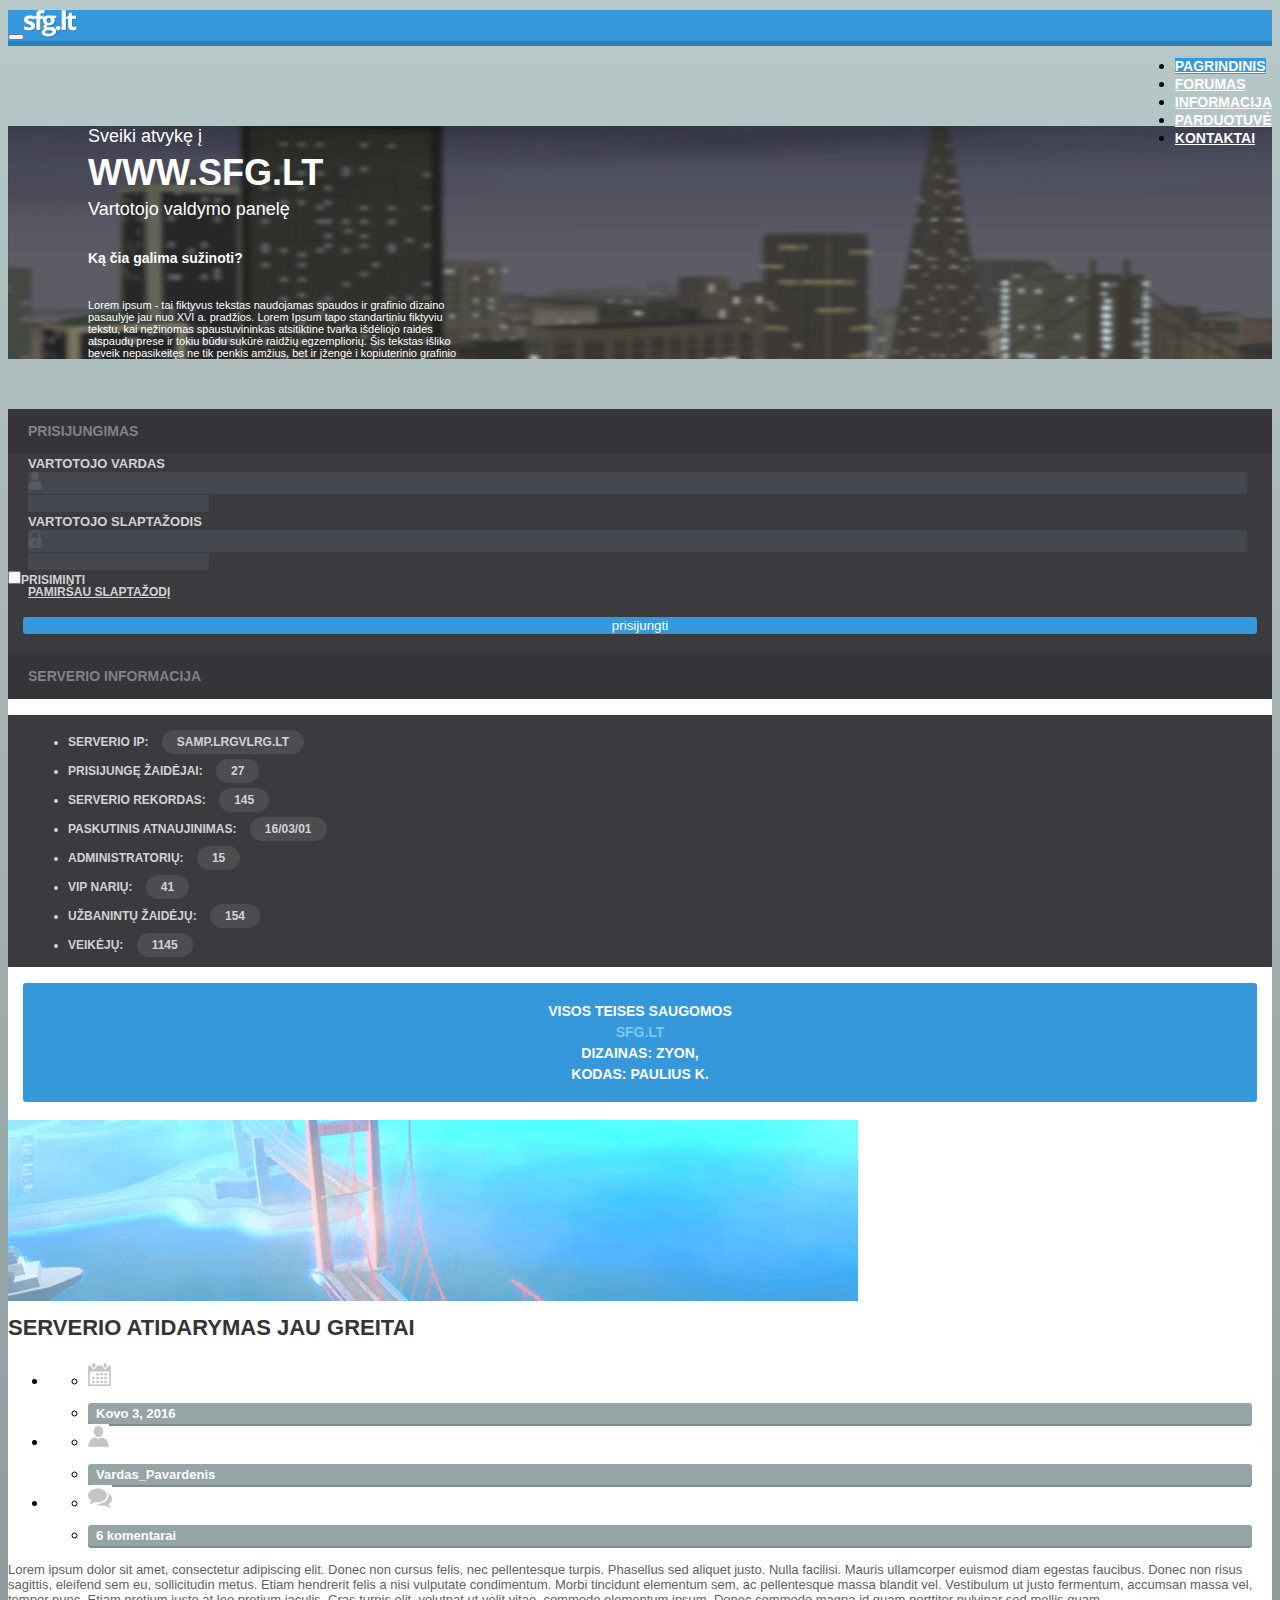
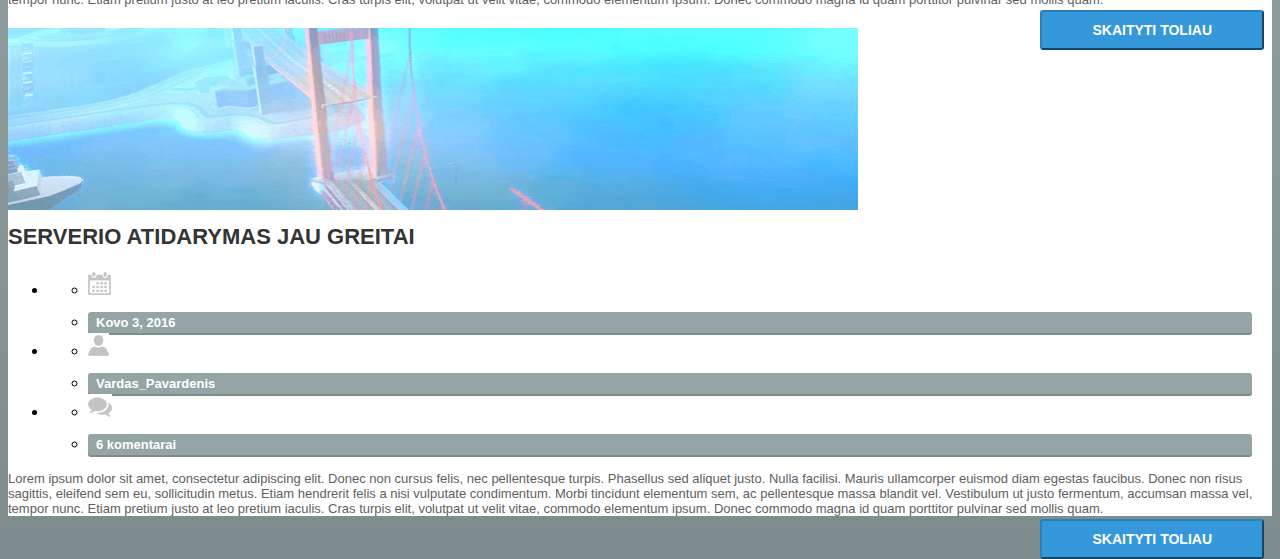
<file: projects/sfg/index.html>
<!DOCTYPE html><html><head><meta charset="UTF-8"><meta http-equiv="X-UA-Compatible" content="IE=edge"><meta name="description" content=""><meta name="viewport" content="width=device-width, initial-scale=1"><title>sfg.lt</title><link ref="stylesheet" type="text/css" href="https://fonts.googleapis.com/css?family=Open+Sans:400,300italic,300,400italic,600,600italic,700,700italic,800,800italic"><link ref="stylesheet" href="https://cdnjs.cloudflare.com/ajax/libs/normalize/3.0.3/normalize.min.css"><link rel="stylesheet" href="https://maxcdn.bootstrapcdn.com/bootstrap/3.3.6/css/bootstrap.min.css" integrity="sha384-1q8mTJOASx8j1Au+a5WDVnPi2lkFfwwEAa8hDDdjZlpLegxhjVME1fgjWPGmkzs7" crossorigin="anonymous"><link rel="stylesheet" href="style/style-dist.css"></head></html><body><header class="home container-fluid"><div class="container"><nav class="navbar navbar-default"><div class="navbar-header"><button type="button" data-toggle="collapse" data-target="#bs-example-navbar-collapse-1" aria-expanded="false" class="navbar-toggle collapsed"><span class="icon-bar"></span><span class="icon-bar"></span><span class="icon-bar"></span></button><a href="#" class="navbar-brand"><img alt="GoldenLOGO" src="images/logo.png"></a></div><div id="bs-example-navbar-collapse-1" class="collapse navbar-collapse"><ul class="nav navbar-nav"><li class="active"><a href="#">PAGRINDINIS</a></li><li><a href="#">FORUMAS</a></li><li><a href="#">INFORMACIJA</a></li><li><a href="#">PARDUOTUVĖ</a></li><li><a href="#">KONTAKTAI</a></li></ul></div></nav></div></header><div class="col-md-12 hidden-xs"><!-- Main image div--><div class="container main-image"><h4>Sveiki atvykę į</h4><h1>WWW.SFG.LT</h1><h5>Vartotojo valdymo panelę</h5><h6>Ką čia galima sužinoti?</h6><p>Lorem ipsum - tai fiktyvus tekstas naudojamas spaudos ir grafinio dizaino<br> pasaulyje jau nuo XVI a. pradžios. Lorem Ipsum tapo standartiniu fiktyviu<br> tekstu, kai nežinomas spaustuvininkas atsitiktine tvarka išdėliojo raides<br> atspaudų prese ir tokiu būdu sukūrė raidžių egzempliorių. Šis tekstas išliko<br> beveik nepasikeitęs ne tik penkis amžius, bet ir įžengė i kopiuterinio grafinio</p></div></div><div class="col-md-12"><div class="container main-body"><!-- Left side container--><div class="col-lg-3 col-md-4 col-sm-5 col-xs-12 login"><div class="heading"><h5>PRISIJUNGIMAS</h5></div><div class="body"><form class="form-horizontal"><div class="form-group"><label>VARTOTOJO VARDAS</label><div class="input-group"><div class="input-group-addon"><img src="images/login_username.png" alt=""></div><input type="text" placeholder="" class="form-control"></div></div><div class="form-group"><label>VARTOTOJO SLAPTAŽODIS</label><div class="input-group"><div class="input-group-addon"><img src="images/login_password.png" alt=""></div><input type="text" placeholder="" class="form-control"></div></div><div class="checkbox"><label><input type="checkbox">PRISIMINTI</label></div></form><p><a href="">PAMIRŠAU SLAPTAŽODĮ</a></p><p class="buttonas"><button type="button" class="btn btn-default btn-lg">prisijungti</button></p></div><div class="heading"><h5>SERVERIO INFORMACIJA</h5></div><div class="body-info"><ul class="nav nav-pills nav-stacked"><li>SERVERIO IP: <span>SAMP.LRGVLRG.LT</span></li><li>PRISIJUNGĘ ŽAIDĖJAI: <span>27</span></li><li>SERVERIO REKORDAS: <span>145</span></li><li>PASKUTINIS ATNAUJINIMAS: <span>16/03/01</span></li><li>ADMINISTRATORIŲ: <span>15</span></li><li>VIP NARIŲ: <span>41</span></li><li>UŽBANINTŲ ŽAIDĖJŲ: <span>154</span></li><li>VEIKĖJŲ: <span>1145</span></li></ul></div><div class="copyright"><h5>VISOS TEISES SAUGOMOS</h5><h5 class="name">SFG.LT</h5><h5>DIZAINAS: ZYON,</h5><h5>KODAS: PAULIUS K.</h5></div></div><!-- Articles--><div class="col-lg-9 col-md-8 col-sm-7 col-xs-12 articles"><!-- First post--><div class="post"><img src="images/news_photo.png" alt="Description" class="main"><h3>SERVERIO ATIDARYMAS JAU GREITAI</h3><!-- Horizontal information pills (calendar, user, comments)--><ul class="nav nav-pills"><li><ul class="nav nav-pills"><li><img src="images/icon_calendar.png" alt="" class="icon"></li><li><p class="pill-info">Kovo 3, 2016</p></li></ul></li><li><ul class="nav nav-pills"><li><img src="images/icon_torso.png" alt="" class="icon"></li><li><p class="pill-info">Vardas_Pavardenis</p></li></ul></li><li><ul class="nav nav-pills comments"><li><img src="images/icon_comment.png" alt="" class="icon"></li><li><p class="pill-info">6 komentarai</p></li></ul></li></ul><!-- Article--><p class="article">Lorem ipsum dolor sit amet, consectetur adipiscing elit. Donec non cursus felis, nec pellentesque turpis. Phasellus sed aliquet justo. Nulla facilisi. Mauris ullamcorper euismod diam egestas faucibus. Donec non risus sagittis, eleifend sem eu, sollicitudin metus. Etiam hendrerit felis a nisi vulputate condimentum. Morbi tincidunt elementum sem, ac pellentesque massa blandit vel. Vestibulum ut justo fermentum, accumsan massa vel, tempor nunc. Etiam pretium justo at leo pretium iaculis. Cras turpis elit, volutpat ut velit vitae, commodo elementum ipsum. Donec commodo magna id quam porttitor pulvinar sed mollis quam.</p><!-- Right side button--><button type="button" class="btn btn-default btn-lg">SKAITYTI TOLIAU</button></div><!-- Second post--><div class="post"><img src="images/news_photo.png" alt="Description" class="main"><h3>SERVERIO ATIDARYMAS JAU GREITAI</h3><!-- Horizontal information pills (calendar, user, comments)--><ul class="nav nav-pills"><li><ul class="nav nav-pills"><li><img src="images/icon_calendar.png" alt="" class="icon"></li><li><p class="pill-info">Kovo 3, 2016</p></li></ul></li><li><ul class="nav nav-pills"><li><img src="images/icon_torso.png" alt="" class="icon"></li><li><p class="pill-info">Vardas_Pavardenis</p></li></ul></li><li><ul class="nav nav-pills"><li><img src="images/icon_comment.png" alt="" class="icon"></li><li><p class="pill-info">6 komentarai</p></li></ul></li></ul><!-- Article--><p class="article">Lorem ipsum dolor sit amet, consectetur adipiscing elit. Donec non cursus felis, nec pellentesque turpis. Phasellus sed aliquet justo. Nulla facilisi. Mauris ullamcorper euismod diam egestas faucibus. Donec non risus sagittis, eleifend sem eu, sollicitudin metus. Etiam hendrerit felis a nisi vulputate condimentum. Morbi tincidunt elementum sem, ac pellentesque massa blandit vel. Vestibulum ut justo fermentum, accumsan massa vel, tempor nunc. Etiam pretium justo at leo pretium iaculis. Cras turpis elit, volutpat ut velit vitae, commodo elementum ipsum. Donec commodo magna id quam porttitor pulvinar sed mollis quam.</p><!-- Right side button--><button type="button" class="btn btn-default btn-lg">SKAITYTI TOLIAU</button></div></div></div></div><script type="text/javascript" src="http://code.jquery.com/jquery-2.1.4.js"></script><script src="https://maxcdn.bootstrapcdn.com/bootstrap/3.3.6/js/bootstrap.min.js" integrity="sha384-0mSbJDEHialfmuBBQP6A4Qrprq5OVfW37PRR3j5ELqxss1yVqOtnepnHVP9aJ7xS" crossorigin="anonymous"></script></body>
</file>
<file: projects/sfg/style/style-dist.css>
.home,.navbar-default{background-color:#3498db;border:none}.home{box-shadow:0 5px 0 0 #2980b9}.navbar-default .navbar-collapse,.navbar-default .navbar-form{border:none}.navbar{border-radius:0;margin-bottom:15px;margin-top:10px}.navbar-nav{float:right}.navbar-default .navbar-nav>li>a{color:#fffefe;font-weight:700;font-size:14px}.navbar-default .navbar-nav>li>a:hover,.navbar-default .navbar-nav>li>a:active,.navbar-default .navbar-nav>li>a:focus{color:#8fcdf6}.navbar-default .navbar-nav>.active>a{background-color:#3498db;color:#fffefe}.navbar-default .navbar-nav>.active>a:focus,.navbar-default .navbar-nav>.active>a:hover,.navbar-default .navbar-nav>.active>a:active{color:#8fcdf6;background-color:#3498db}.main-image{background-image:url(../images/main-image.png);background-repeat:no-repeat;margin-top:5px;background-size:100% 100%}.main-image h4,.main-image h1,.main-image h5,.main-image h6,.main-image p{color:white;margin-left:80px}.main-image h4{margin-top:85px;font-size:18px;margin-bottom:5px;font-weight:300}.main-image h1{font-weight:700;font-size:36px;margin-top:0;margin-bottom:0}.main-image h5{font-size:18px;margin-top:5px;font-weight:300}.main-image h6{margin-top:25px;font-size:14px}.main-image p{font-size:11px;margin-bottom:50px;font-weight:300}.login{padding:0}.login .heading{background-color:#353439}.login .heading h5{color:#818285;font-weight:700;font-size:14px;line-height:45px;margin-left:20px;margin-top:0;margin-bottom:0}.login .body{background-color:#3b3a3f}.login .body label{color:#d1d2d4;font-size:13px;font-weight:700;margin-top:15px;margin-left:20px}.login .body .input-group{margin-left:20px;margin-right:25px}.login .body .checkbox{padding-top:0}.login .body .checkbox label{font-size:12px;margin-top:0;margin-left:17px}.login .body .checkbox label input{margin-top:1px;margin-right:0;margin-left:-17px}.login .body p{margin-top:-6px}.login .body p a{color:#d1d2d4;font-size:12px;margin-left:20px;font-weight:700}.login .body p.buttonas{padding-bottom:20px;margin:15px 15px 0}.login .body p.buttonas button{color:#fffefe;background-color:#3498db;width:100%;border-radius:3px;border:none}.login .body-info{background-color:#3b3a3f}.login .body-info ul{padding-top:20px}.login .body-info ul li{color:#d1d2d4;font-size:12px;font-weight:700;margin-left:20px;padding-bottom:15px}.login .body-info ul li span{background-color:#4d4c50;padding:5px 15px;border-radius:25px;margin-left:10px}.login .copyright{background-color:#3498db;border-radius:3px;margin:10px 15px}.login .copyright h5{color:white;font-weight:700;font-size:14px;text-align:center;margin:5px 0}.login .copyright h5.name{color:#7dc7f7}.login .copyright h5:first-child{padding-top:20px}.login .copyright h5:last-child{padding-bottom:20px}.form-horizontal .form-group{margin-left:0;margin-right:0}.input-group-addon:first-child{background-color:#46484f;border-top:none;border-left:none;border-bottom:none}.input-group .form-control{background-color:#46484f;border:none;color:#717580}.articles{margin-bottom:10px}.articles .post img.main{margin-top:8px;max-width:850px;padding-right:8px;width:100%}.articles .post h3{color:#343434;font-size:22px;font-weight:700;margin-top:10px}.articles .post ul li{padding-right:10px}.articles .post ul li ul li p.pill-info{background-color:#95a5a6;border-radius:3px;color:white;padding:3px 8px;box-shadow:0 2px 0 0 #7f8c8d;font-size:13px;margin-bottom:0;font-weight:600}.articles .post ul li ul li img.icon{margin-top:0}.articles .post p.article{color:#606060;font-size:13px;margin-top:15px;padding-right:8px;font-family:Arial,sans-serif;font-weight:400}.articles .post button{float:right;background-color:#3498db;border-color:#2980b9;border-radius:3px;padding:10px 50px;color:#fffefe;font-size:14px;font-weight:700;margin-right:8px;margin-top:-10px}@media screen and (min-width:767px) and (max-width:991px){.articles .post ul li ul li p.pill-info{font-weight:400;font-size:12px}.articles .post ul li{padding-right:5px}.articles{padding:0 0 0 10px}.articles .post button{padding:5px 20px;margin-right:20px;margin-bottom:10px}}@media screen and (max-width:767px){.copyright{display:none}.articles{padding:0 0 0 8px}.articles .post ul li{padding-bottom:5px;margin:0 auto}.articles .post p.article{margin-top:5px}.articles .post button{padding:5px 20px;margin-top:5px;margin-right:15px}.navbar-default .navbar-toggle{background-color:#ddd}.navbar-default .navbar-collapse,.navbar-default .navbar-form{float:left}}body{background:#b7c8c9;background:-moz-linear-gradient(top,#b7c8c9 0,#7f8c8d 100%,#7f8c8d 100%,#7f8c8d 100%,#7f8c8d 100%,#7f8c8d 100%);background:-webkit-linear-gradient(top,#b7c8c9 0,#7f8c8d 100%,#7f8c8d 100%,#7f8c8d 100%,#7f8c8d 100%,#7f8c8d 100%);background:linear-gradient(to bottom,#b7c8c9 0,#7f8c8d 100%,#7f8c8d 100%,#7f8c8d 100%,#7f8c8d 100%,#7f8c8d 100%);filter:progid:DXImageTransform.Microsoft.gradient(startColorstr='#b7c8c9',endColorstr='#7f8c8d',GradientType=0);font-family:Open Sans,sans-serif}.container{padding:0}.main-body{background-color:white;margin-top:10px}
</file>
